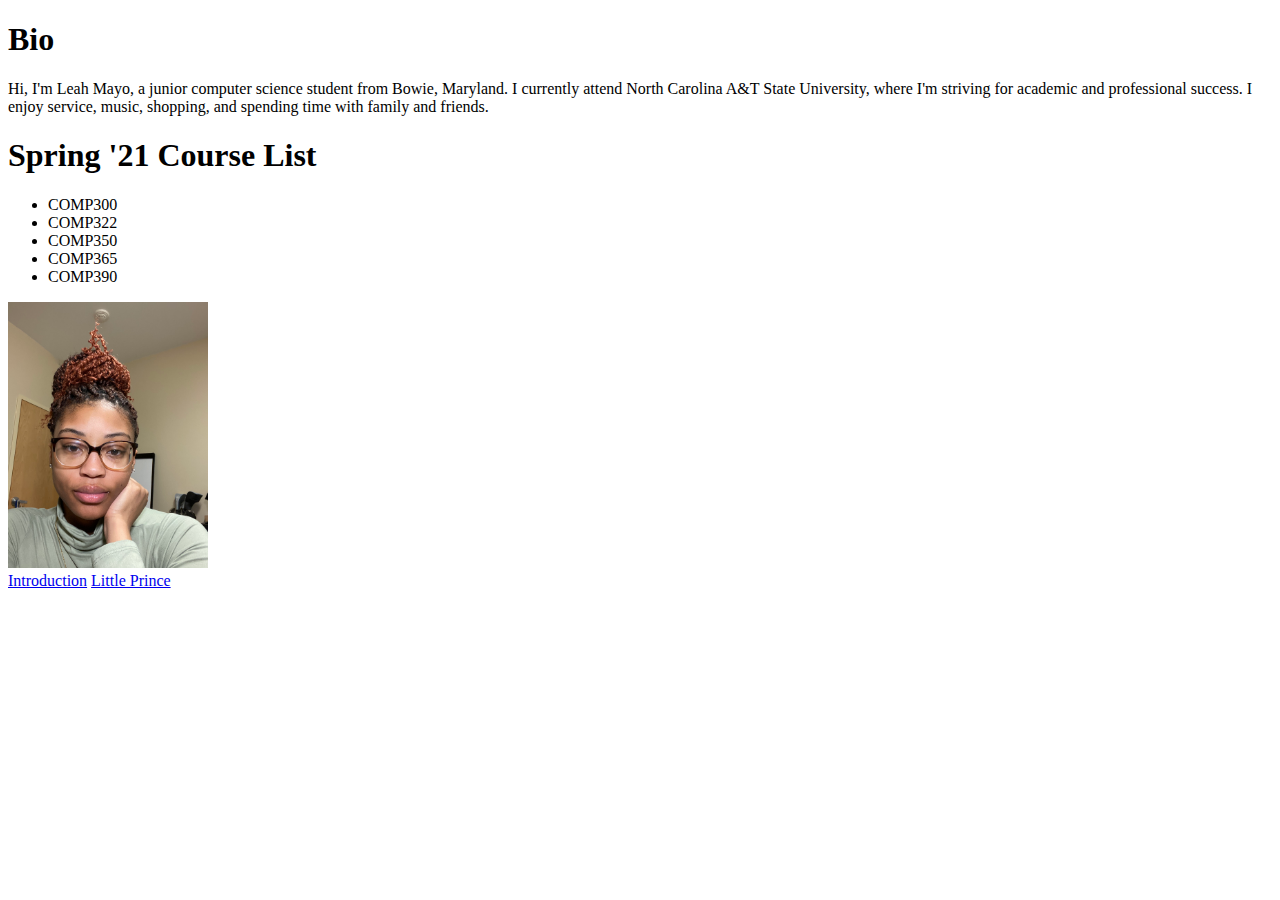
<file: index.html>
<!DOCTYPE html>
<html lang="en">
<head>
    <meta charset="UTF-8">
    <title>Title</title>
</head>
<body>
<h1>Bio</h1>
<p> Hi, I'm Leah Mayo, a junior computer science student from Bowie, Maryland. I currently attend North
    Carolina A&T State University, where I'm striving for academic and professional success. I enjoy
    service, music, shopping, and spending time with family and friends.
</p>

<h1>Spring '21 Course List</h1>
<ul>
    <li>COMP300</li>
    <li>COMP322</li>
    <li>COMP350</li>
    <li>COMP365</li>
    <li>COMP390</li>
</ul>

<img src = "./img/image1.jpg" alt = "Image1" width = 200>

<br>

<a href = introduction.html>Introduction</a>
<a href = little_prince.html> Little Prince </a>
</body>
</html>
</file>
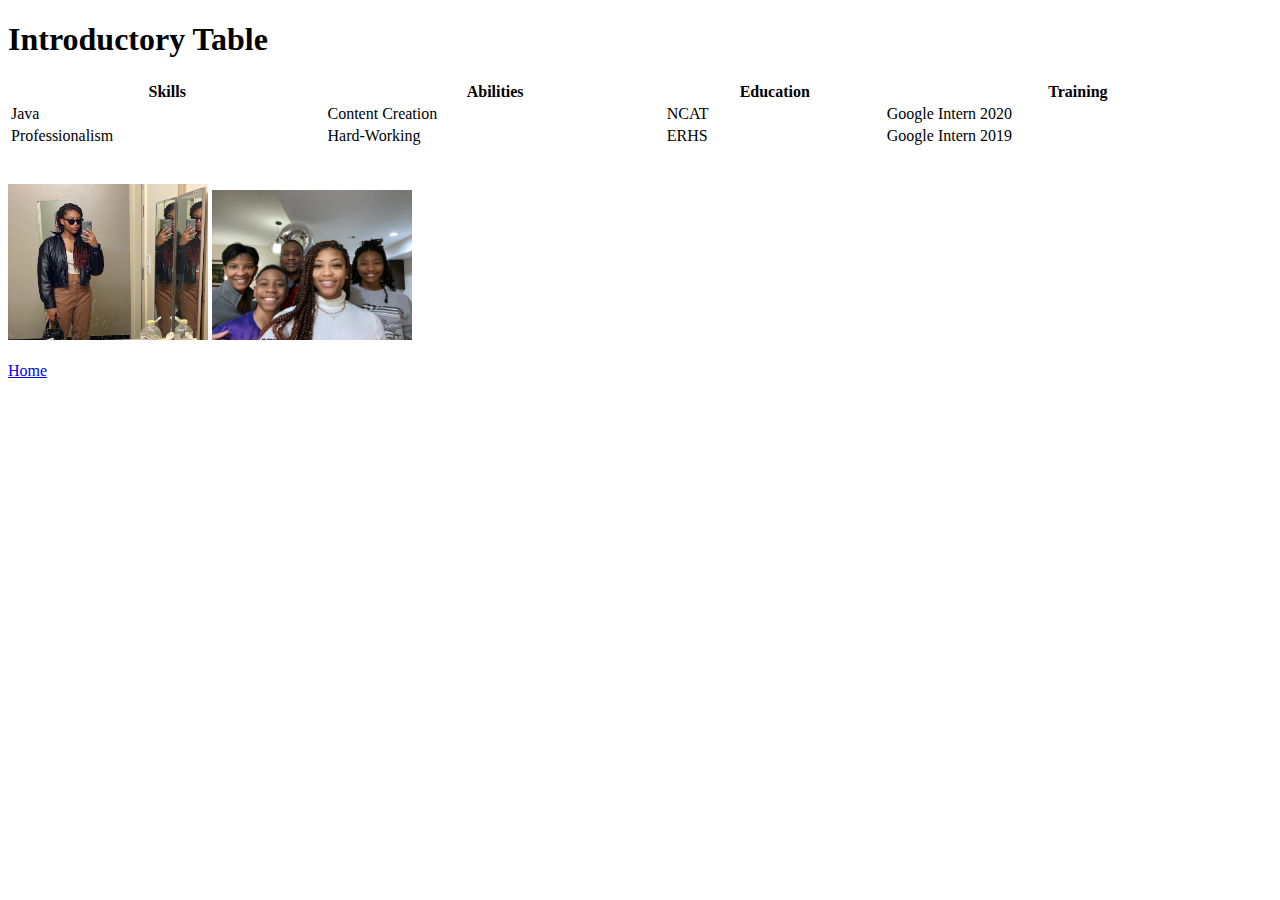
<file: introduction.html>
<!DOCTYPE html>
<html lang="en">
<head>
    <meta charset="UTF-8">
    <title>Introduction</title>
</head>
<body>

<h1>Introductory Table</h1>
<table style="width:100%">
    <tr>
        <th>Skills</th>
        <th>Abilities</th>
        <th>Education</th>
        <th>Training</th>
    </tr>
    <tr>
        <td>Java</td>
        <td>Content Creation</td>
        <td>NCAT</td>
        <td>Google Intern 2020</td>
    </tr>
    <tr>
        <td>Professionalism</td>
        <td>Hard-Working</td>
        <td>ERHS</td>
        <td>Google Intern 2019</td>
    </tr>
</table>

<br>
<br>

<img src = "./img/image2.jpg" alt = "Image2" width = 200>
<img src = "./img/image3.jpg" alt = "Image3" width = 200>

<br>
<br>

<a href = index.html>Home</a>

</body>
</html>
</file>
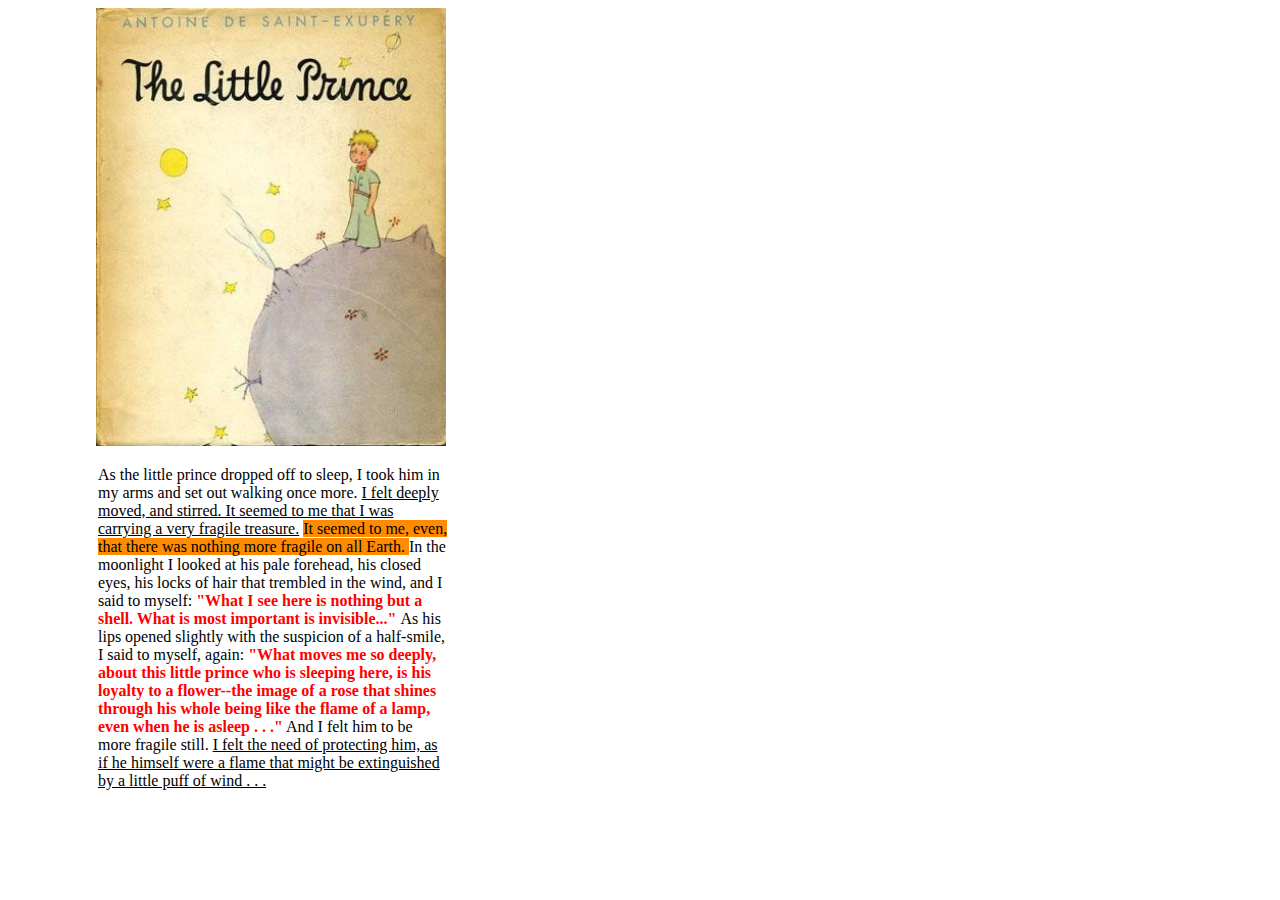
<file: little_prince.html>
<!DOCTYPE html>
<html lang="en">
<head>
    <meta charset="UTF-8">
    <title>Title</title>
    <link rel="stylesheet" href="little_prince.css">
</head>
<body>

<div class = "littleprince">
<span class = "image">
<img src = "./img/Littleprince.jpg" alt = "littleprince bookcover" width = 350>
</span>

<p>
    <span class = "para">
    As the little prince dropped off to sleep, I took him in my arms and set out walking once
    more. <span class = "underline">I felt deeply moved, and stirred. It seemed to me that I
    was carrying a very fragile treasure.</span> <span class = "highlighter"> It seemed to me,
    even, that there was nothing more fragile on all Earth. </span> In the
    moonlight I looked at his pale forehead, his closed eyes, his locks of hair that trembled
    in the wind, and I said to myself: <span class = "red"> "What I see here is nothing but
    a shell. What is most important is invisible..." </span> As his lips opened slightly with
    the suspicion of a half-smile, I said to myself, again: <span class = "red"> "What
    moves me so deeply, about this little prince who is sleeping here, is his loyalty
    to a flower--the image of a rose that shines through his whole being like the flame of
    a lamp, even when he is asleep . . ."</span> And I felt him to be more fragile still.
    <span class = "underline">I felt the need of protecting him, as if he himself were a flame
    that might be extinguished by a little puff of wind . . .</span>

    </span>
</p>

</div>

</body>
</html>
</file>
<file: little_prince.css>
div.littleprince {

    width: 350px;
}
.image {
    display: block;
    margin-left: auto;
    margin-right: auto;
    width: 50%;
}
.underline {
    text-decoration: underline;
}
.highlighter {
    background-color: darkorange;
}
.para {
    display: block;
    width: 350px;
    text-align: left;
    padding-left: 90px;

}
.red {
    color: red;
    font-weight: bold;
}
</file>
